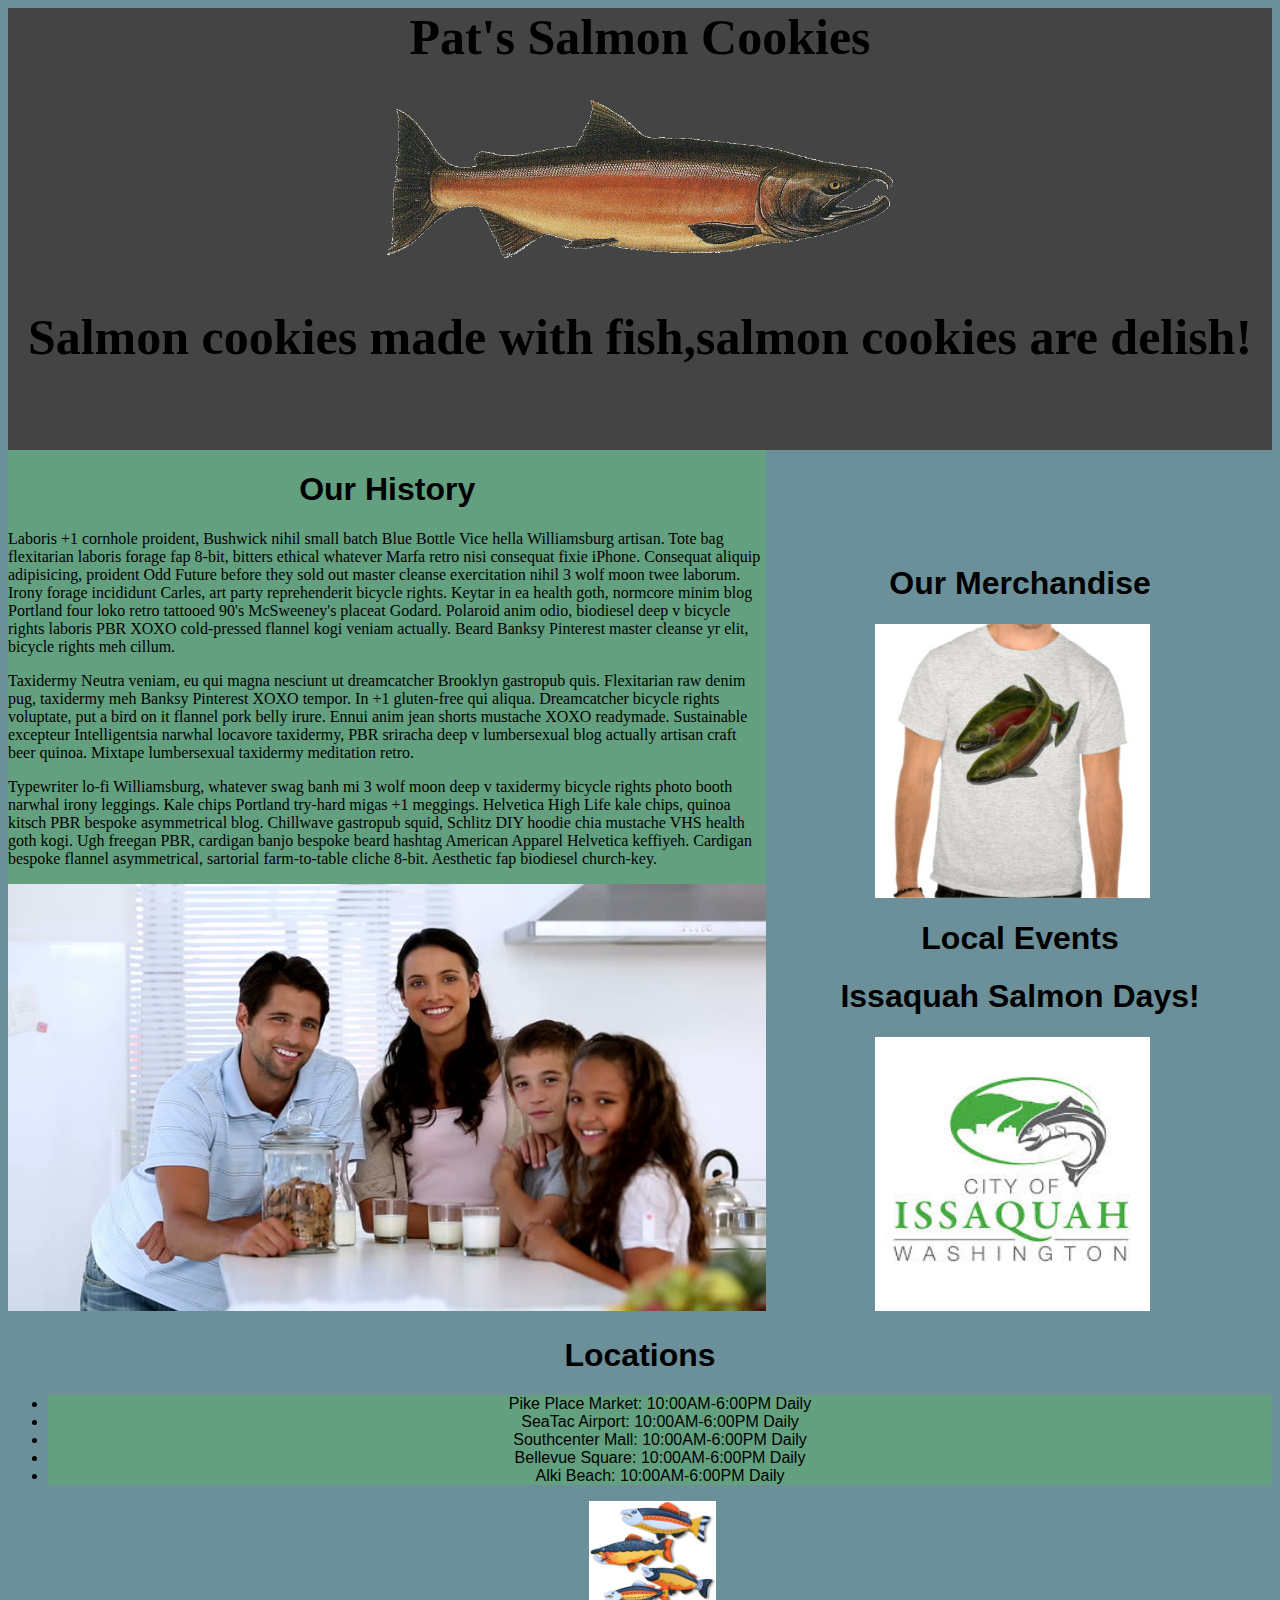
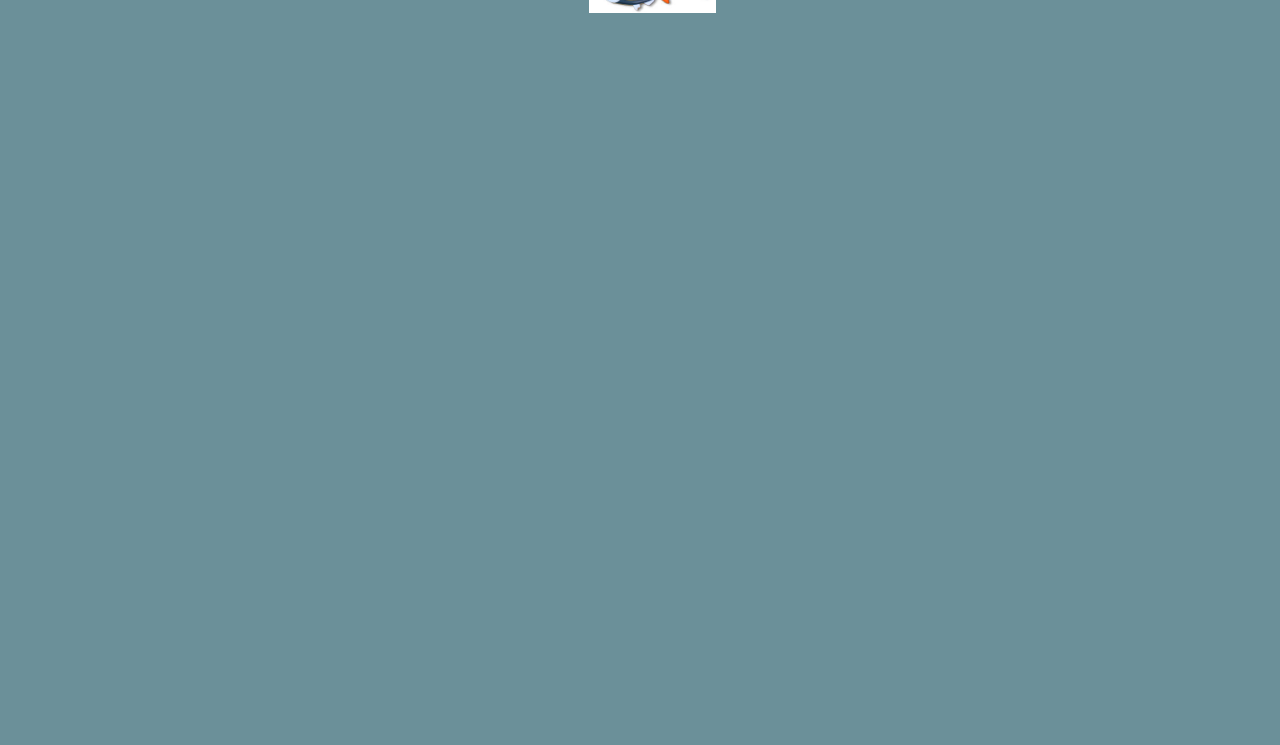
<file: index.html>
<html>
<head>
  <title>Pat's Salmon Cookies-Public</title>
  <link href='style-public.css' rel='stylesheet' type='text/css'>
</head>
<div>
<body>
  <header id='header'>
    <h1 class="logo">Pat's Salmon Cookies</h1>
    <div id="logo">
      <img src='img/salmon.png' width= '40%' />
    </div>
    <h3 class="logo">Salmon cookies made with fish,salmon cookies are delish!</h3>
  </header>
</div>
  <main id="main1">
      <section id="history">
        <h1>Our History</h1>
        <p>Laboris +1 cornhole proident, Bushwick nihil small batch Blue Bottle Vice hella Williamsburg artisan. Tote bag flexitarian laboris forage fap 8-bit, bitters ethical whatever Marfa retro nisi consequat fixie iPhone. Consequat aliquip adipisicing, proident Odd Future before they sold out master cleanse exercitation nihil 3 wolf moon twee laborum. Irony forage incididunt Carles, art party reprehenderit bicycle rights. Keytar in ea health goth, normcore minim blog Portland four loko retro tattooed 90's McSweeney's placeat Godard. Polaroid anim odio, biodiesel deep v bicycle rights laboris PBR XOXO cold-pressed flannel kogi veniam actually. Beard Banksy Pinterest master cleanse yr elit, bicycle rights meh cillum.</p>
        <p>Taxidermy Neutra veniam, eu qui magna nesciunt ut dreamcatcher Brooklyn gastropub quis. Flexitarian raw denim pug, taxidermy meh Banksy Pinterest XOXO tempor. In +1 gluten-free qui aliqua. Dreamcatcher bicycle rights voluptate, put a bird on it flannel pork belly irure. Ennui anim jean shorts mustache XOXO readymade. Sustainable excepteur Intelligentsia narwhal locavore taxidermy, PBR sriracha deep v lumbersexual blog actually artisan craft beer quinoa. Mixtape lumbersexual taxidermy meditation retro.</p>
        <p>Typewriter lo-fi Williamsburg, whatever swag banh mi 3 wolf moon deep v taxidermy bicycle rights photo booth narwhal irony leggings. Kale chips Portland try-hard migas +1 meggings. Helvetica High Life kale chips, quinoa kitsch PBR bespoke asymmetrical blog. Chillwave gastropub squid, Schlitz DIY hoodie chia mustache VHS health goth kogi. Ugh freegan PBR, cardigan banjo bespoke beard hashtag American Apparel Helvetica keffiyeh. Cardigan bespoke flannel asymmetrical, sartorial farm-to-table cliche 8-bit. Aesthetic fap biodiesel church-key.</p>
        <img src="img/Fish-Fam.jpg"/>
      </section>
      </main>
      <main id="main2">
      <section class='pics'>
          <h1>Our Merchandise</h1>
          <a href="http://rlv.zcache.com/fishing_shirts_coho_salmon_mens_t_shirts_tshirt-r35e881802e324239a96849f1c7da8a15_804gm_324.jpg">
            <img src='img/Salmon-tee.jpg' width='50%' />
          </a>
          <h1>Local Events</h1>
          <h1>Issaquah Salmon Days!</h1>
          <a href="http://www.salmondays.org/">
            <img src='img/issaquah.jpg' width='50%' />
          </a>
      </section>
      
  </main>


    <section id='contents'>
      <h1 id="locations">Locations</h1>
      <ul>
        <li>Pike Place Market: 10:00AM-6:00PM Daily</li>
        <li>SeaTac Airport: 10:00AM-6:00PM Daily</li>
        <li>Southcenter Mall: 10:00AM-6:00PM Daily</li>
        <li>Bellevue Square: 10:00AM-6:00PM Daily</li>
        <li>Alki Beach: 10:00AM-6:00PM Daily</li>
      </ul>
      <img src='img/Fish-Pic.jpg' width="10%" />
    </section>
  
</body>
</html>
</file>
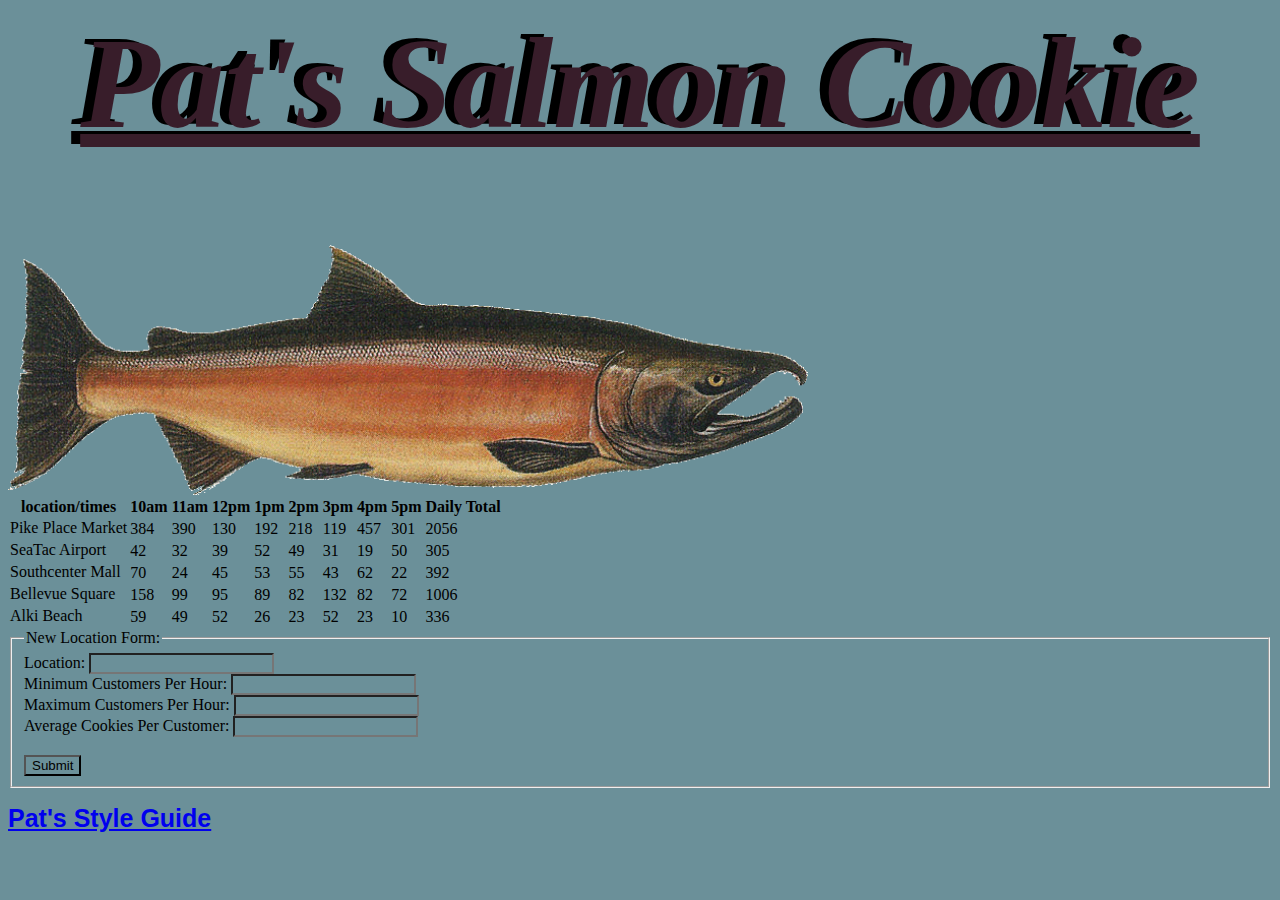
<file: sales.html>
<html>
<head>
	<title></title>
	<link href='style.css' rel='stylesheet' type='text/css'>
	<link href='https://www.google.com/fonts#QuickUsePlace:quickUse/Family:Indie+Flower' rel='stylesheet' type='text/css'>
</head>
<body>

<h1 id= "Company-Name">Pat's Salmon Cookie</h1>  
<img src='img/salmon.png' width= '800' align:"right"/>
	
<table id="cookieSales"></table>

<form>
		<fieldset>
			<legend>
				New Location Form:
			</legend>
			<label>
				Location:
				<input type="text" name="location" id="location">
			</label>
			<br/>
			<label>
				Minimum Customers Per Hour:
				<input type="text" name="minCust" id="minCust">
			</label>
			<br/>
			<label>
				Maximum Customers Per Hour:
				<input type="text" name="maxCust" id="maxCust">
			</label>
			<br/>
			<label>
				Average Cookies Per Customer:
				<input type="text" name="avgCookies" id="aveCookie">
			</label>
			<br/>
			<br/>
			<input type="button" name="submit" value="Submit" id="submit">
		</fieldset>
	</form>

	<footer id="footer"><a href="style-guide.html">Pat's Style Guide</a></footer>

 <script src="app.js"></script>
</body>
</html>













	<!-- <p class="location">Pike Place Market</p>  -->
	 <!-- <ul id="pike"></ul> -->

	<!-- <p class="location">SeaTac Airport</p> -->
	 <!-- <ul id="seaTac"></ul> -->

	<!-- <p class="location">Southcenter Mall</p> -->
	 <!-- <ul id="southCenter"></ul> -->

	<!-- <p class="location">Bellevue Square</p> -->
	  <!-- <ul id="bellSQ"></ul> -->

	<!-- <p class="location">Alki Beach</p> -->
	  <!-- <ul id="alki"></ul> -->
</file>
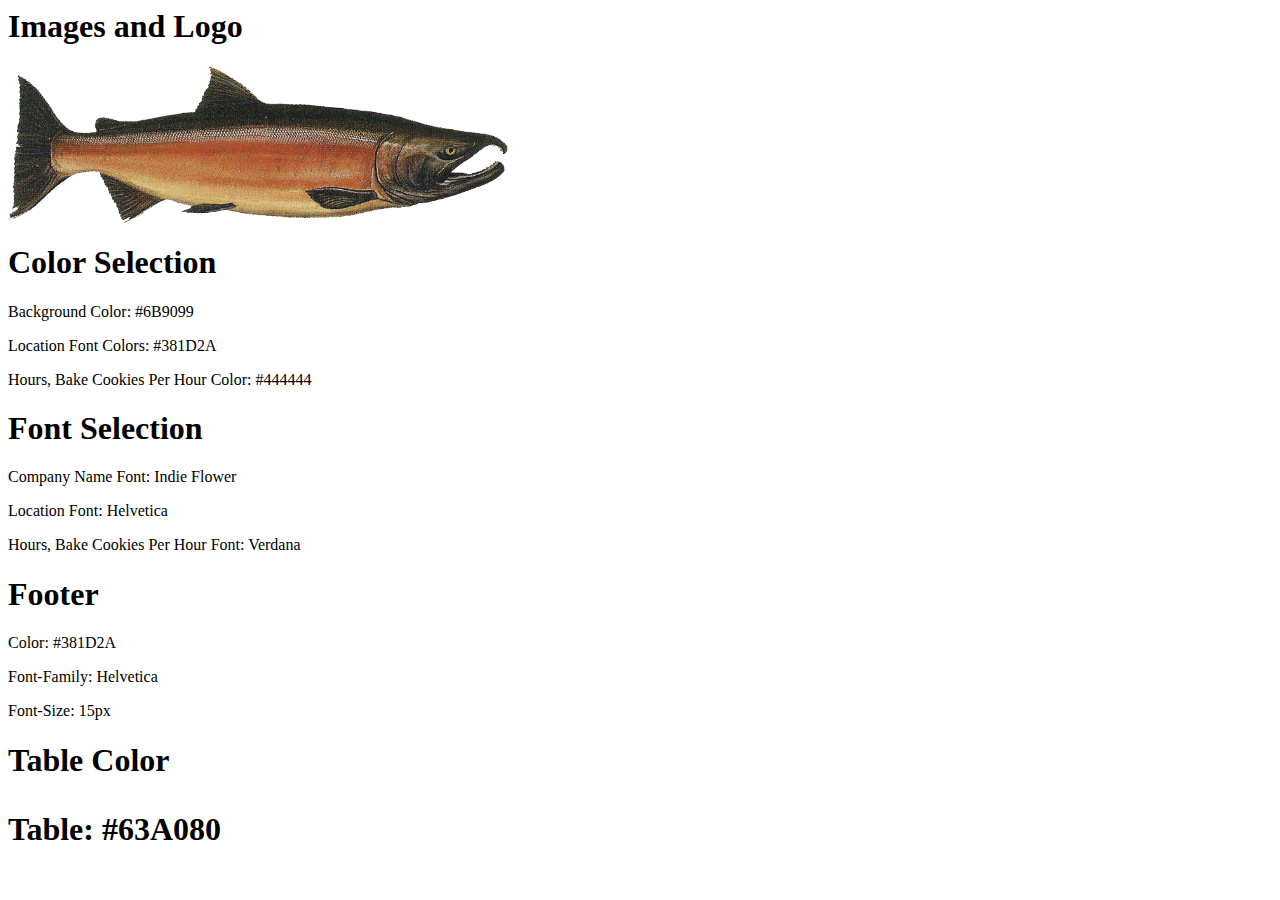
<file: style-guide.html>
<html>
<head>
  <title>Salmon Cookie Style Guide</title>
  <link> 
</head>
<body>

	<h1>Images and Logo</h1>
  <img src='img/salmon.png' width= '500' />

  <h1>Color Selection</h1>
    <p>Background Color: #6B9099</p>
    <p>Location Font Colors: #381D2A</p>
    <p>Hours, Bake Cookies Per Hour Color: #444444</p>

  <h1>Font Selection</h1>
    <p>Company Name Font: Indie Flower</p>
    <p>Location Font: Helvetica</p>
    <p>Hours, Bake Cookies Per Hour Font: Verdana</p>

  <h1>Footer</h1>
    <p>Color: #381D2A</p>
    <p>Font-Family: Helvetica</p>  
    <p>Font-Size: 15px</p>  

  <H1>Table Color</p>
  	<p>Table: #63A080</p>


</body>
</html>
</file>
<file: style-public.css>
body {
	background-color: #6B9099;
}

header {
	height: 50%;
	background-color: #444444;
}

#logo {
	text-align: center;
}

.logo {
	text-align: center;
	font-weight: bolder;
	font-family: 'Indie Flower', cursive;
	font-size: 50px;
}

main {
  display: inline-block;
}

#main1{
	width:60%;
	background-color: #63A080;
}

#history { 
	width: 100%;
}

#history img {
	width: 100%;
}

#main2 {
	width:39.5%;
}

.pics img {  
	width: 55%;
	margin-left: 21%
}

h1 {
	text-align: center;
	font-family: Helvetica;
	font-weight: bold;
}

#contents  {
	height: 1000px;
}

li {
	text-align: center;
	font-family: Helvetica;
	background-color: #63A080;
}

#contents img {
	margin-left: 46%
}
</file>
<file: style.css>
* {
	background-color: #6B9099;
}

#Company-Name {
	font-family: 'Indie Flower', cursive;
	font-style: oblique;
	font-weight: bold;
	text-decoration: underline;
	font-size:130px;
	color: #381D2A;
	text-align: center;
	text-shadow: -9px -3px black;
}

.location {
	color: #381D2A;
	font-family: Helvetica;
	text-decoration: underline;
	font-weight: bold;
	font-size: 55px;
}

#pike, #seaTac, #southCenter, #bellSQ, #alki {
	color: #444444;
	font-family: Verdana;
	font-weight: bold;
	font-size: 25px;
}

#footer {
	color: #381D2A;
	font-family: Helvetica;
	font-weight: bold;
	font-size: 25px;
}
</file>
